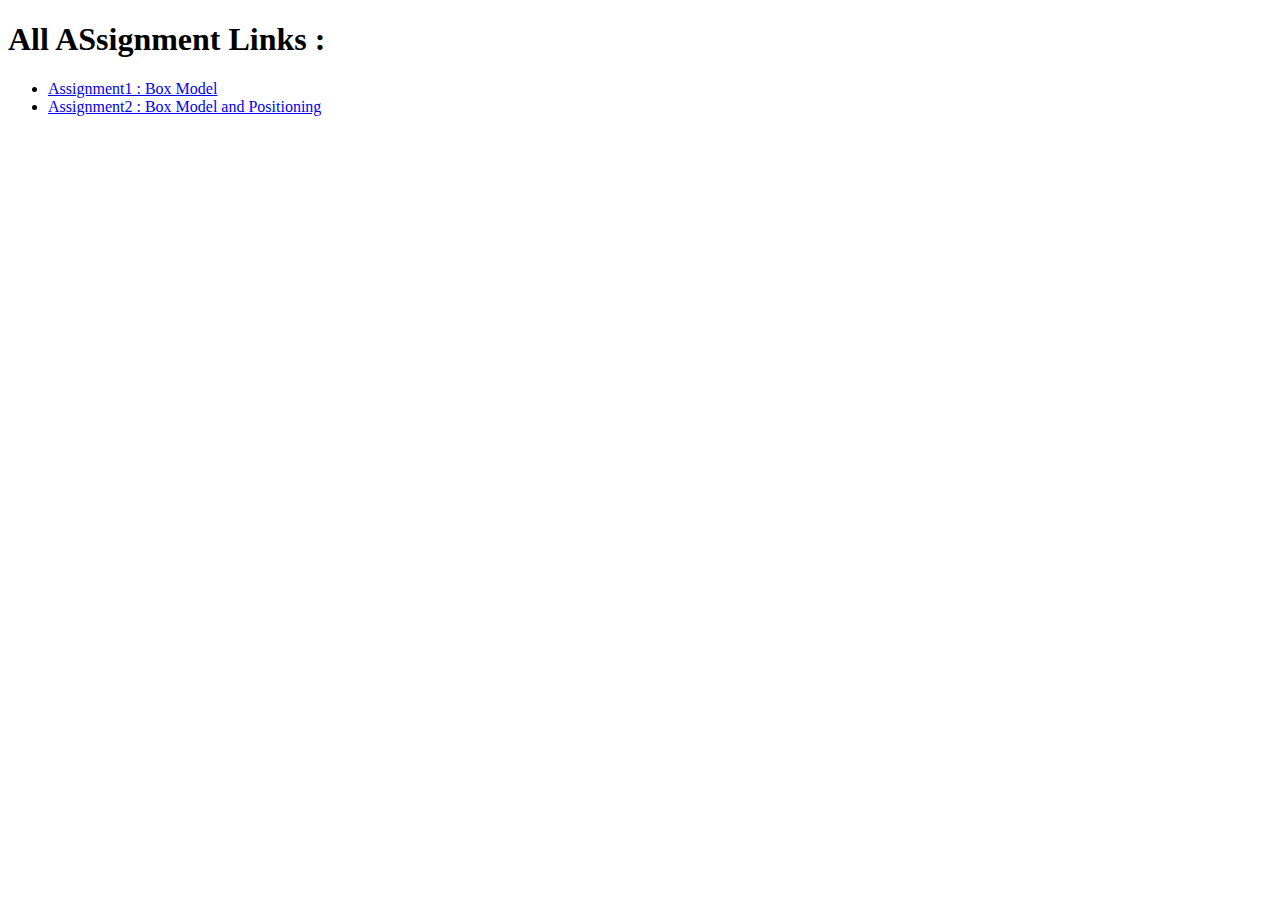
<file: index.html>
<!DOCTYPE html>
<html lang="en">
<head>
    <meta charset="UTF-8">
    <meta name="viewport" content="width=device-width, initial-scale=1.0">
    <title>How To CSS</title>
</head>
<body>
    <h1>All ASsignment Links :</h1>
    <ul>
        <li><a href="./assignment1.html">Assignment1 : Box Model</a></li>
        <li><a href="./assignment2.html">Assignment2 : Box Model and Positioning </a></li>
        
    </ul>
</body>
</html>
</file>
